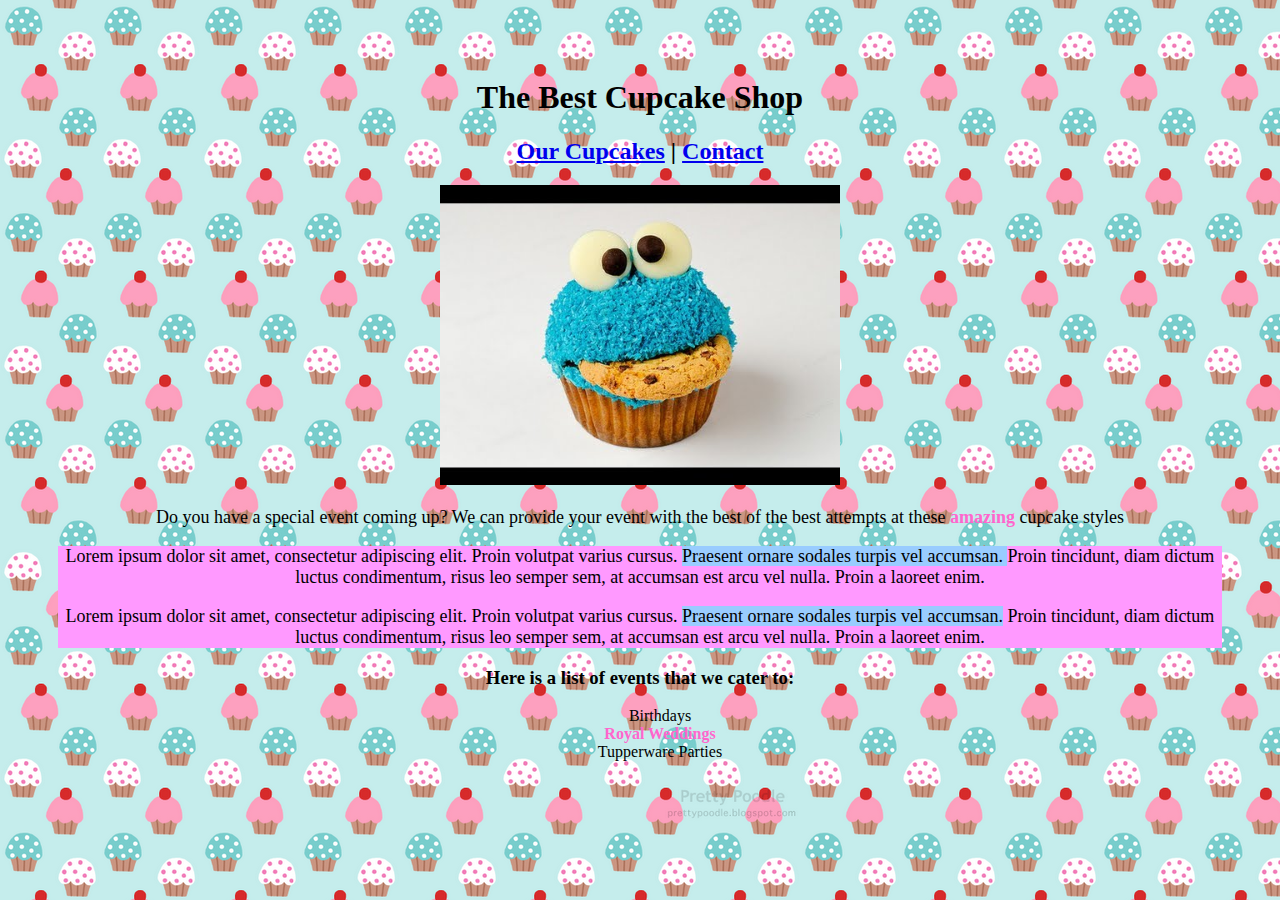
<file: index.html>
<!DOCTYPE html>
<html>
<head>
  <link href="css/style.css" rel="stylesheet" type="text/css" media=
  "all">
  <title>Cupcake Shop</title>
</head>
<body>
  <h1>The Best Cupcake Shop</h1>
  <h2><a href="cupcakes.html">Our Cupcakes</a> | <a href="contact.html">Contact</a></h2>
  <img class="pict" src="img/cookie-cupcake.jpg" alt="Ugly Cookie Monster cupcake">
  <p>Do you have a special event coming up? We can provide your event with the best of the best attempts at these <strong class="flashy">amazing</strong> cupcake styles</p>
<div class="very_important">
  <p>Lorem ipsum dolor sit amet, consectetur adipiscing elit. Proin volutpat varius cursus. <span class="special">Praesent ornare sodales turpis vel accumsan. </span>Proin tincidunt, diam dictum luctus condimentum, risus leo semper sem, at accumsan est arcu vel nulla. Proin a laoreet enim.</p>
  <p>Lorem ipsum dolor sit amet, consectetur adipiscing elit. Proin volutpat varius cursus. <span class="special">Praesent ornare sodales turpis vel accumsan.</span> Proin tincidunt, diam dictum luctus condimentum, risus leo semper sem, at accumsan est arcu vel nulla. Proin a laoreet enim.</p>
</div>
  <h3>Here is a list of events that we cater to:</h3>
  <ul>
    <li>Birthdays</li>
    <li class="flashy">Royal Weddings</li>
    <li>Tupperware Parties</li>
  </ul>
</body>
</html>
</file>
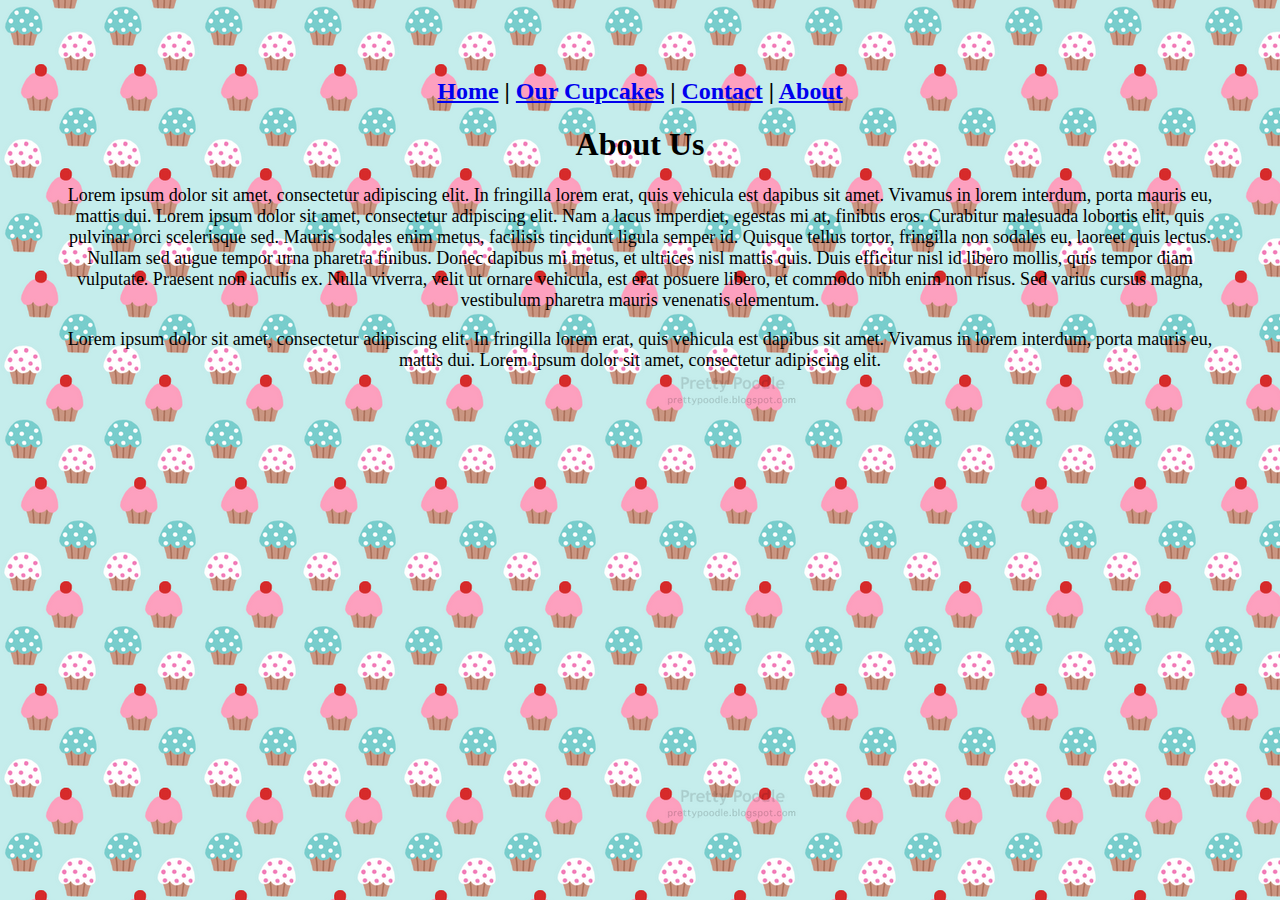
<file: about-us.html>
<!DOCTYPE html>
<html>
  <head>
    <link href="css/style.css" rel="stylesheet" type="text/css">
    <title>About Us</title>
  </head>
  <body>
    <h2>
      <a href="index.html">Home</a> |
      <a href="cupcakes.html">Our Cupcakes</a> |
      <a href="contact.html">Contact</a> |
      <a href="about-us.html">About </a>
    </h2>
    <h1>About Us</h1>
    <div class="bio">
      <p>Lorem ipsum dolor sit amet, consectetur adipiscing elit. In fringilla lorem erat, quis vehicula est dapibus sit amet. Vivamus in lorem interdum, porta mauris eu, mattis dui. Lorem ipsum dolor sit amet, consectetur adipiscing elit. Nam a lacus imperdiet, egestas mi at, finibus eros. Curabitur malesuada lobortis elit, quis pulvinar orci scelerisque sed. Mauris sodales enim metus, facilisis tincidunt ligula semper id. Quisque tellus tortor, fringilla non sodales eu, laoreet quis lectus. Nullam sed augue tempor urna pharetra finibus. Donec dapibus mi metus, et ultrices nisl mattis quis. Duis efficitur nisl id libero mollis, quis tempor diam vulputate. Praesent non iaculis ex. Nulla viverra, velit ut ornare vehicula, est erat posuere libero, et commodo nibh enim non risus. Sed varius cursus magna, vestibulum pharetra mauris venenatis elementum.</p>
      <p>Lorem ipsum dolor sit amet, consectetur adipiscing elit. In fringilla lorem erat, quis vehicula est dapibus sit amet. Vivamus in lorem interdum, porta mauris eu, mattis dui. Lorem ipsum dolor sit amet, consectetur adipiscing elit.</p>
    </div>
  </body>
</html>
</file>
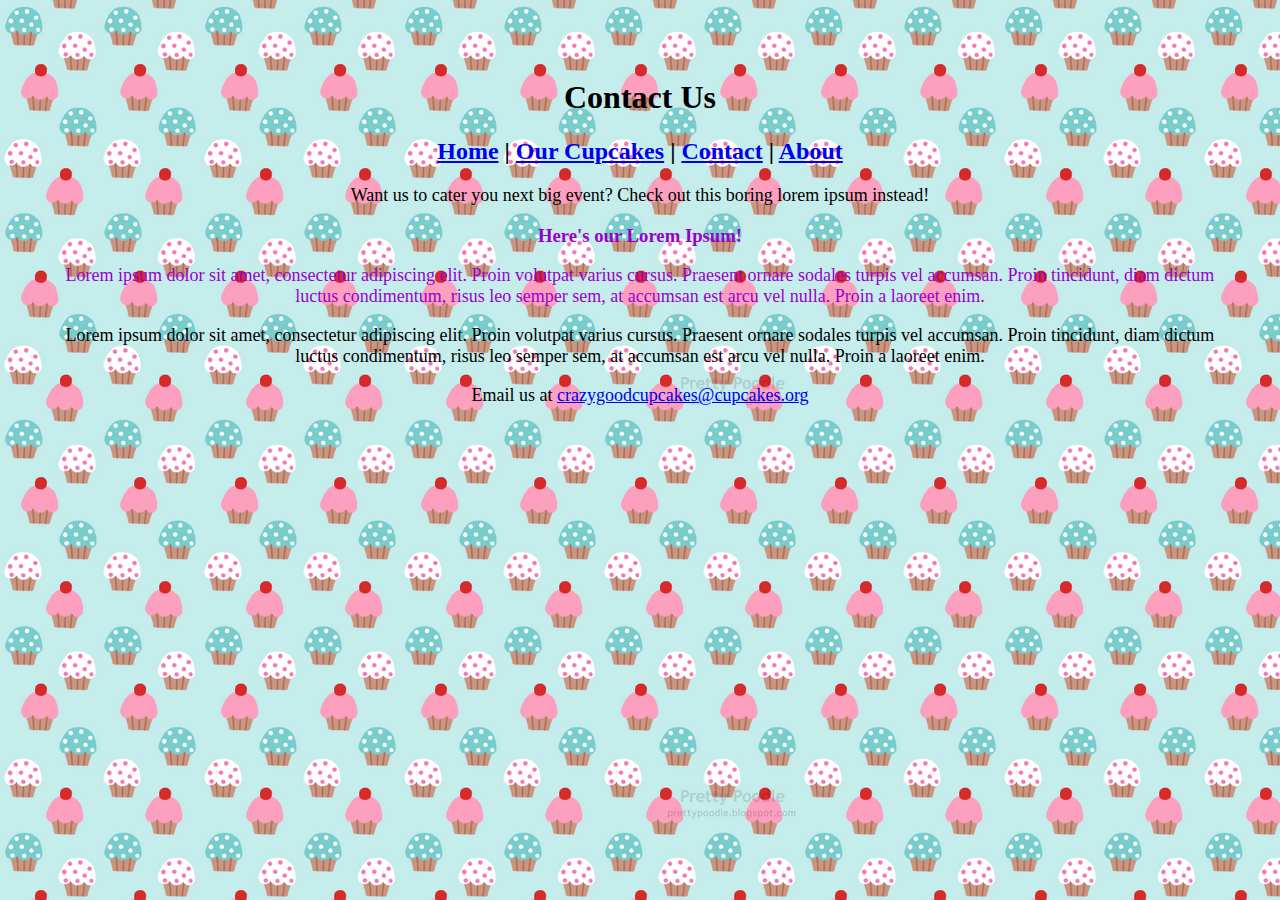
<file: contact.html>
<!DOCTYPE html>
<html>
  <head>
    <link href="css/style.css" rel="stylesheet" type="text/css">
    <title>Contact Us</title>
  </head>
  <body>
    <h1>Contact Us</h1>
    <h2>
      <a href="index.html">Home</a> |
      <a href="cupcakes.html">Our Cupcakes</a> |
      <a href="contact.html">Contact</a> |
      <a href="about-us.html">About </a>
    </h2>
    <p>Want us to cater you next big event? Check out this boring lorem ipsum instead!</p>
    <h3 class="info">Here's our Lorem Ipsum!</h3>
    <p class="info">Lorem ipsum dolor sit amet, consectetur adipiscing elit. Proin volutpat varius cursus. Praesent ornare sodales turpis vel accumsan. Proin tincidunt, diam dictum luctus condimentum, risus leo semper sem, at accumsan est arcu vel nulla. Proin a laoreet enim.</p>
    <p>Lorem ipsum dolor sit amet, consectetur adipiscing elit. Proin volutpat varius cursus. Praesent ornare sodales turpis vel accumsan. Proin tincidunt, diam dictum luctus condimentum, risus leo semper sem, at accumsan est arcu vel nulla. Proin a laoreet enim.</p>
    <p>Email us at <a href="mailto:crazygoodcupcakes@cupcakes.org">crazygoodcupcakes@cupcakes.org</a></p>
  </body>
</html>
</file>
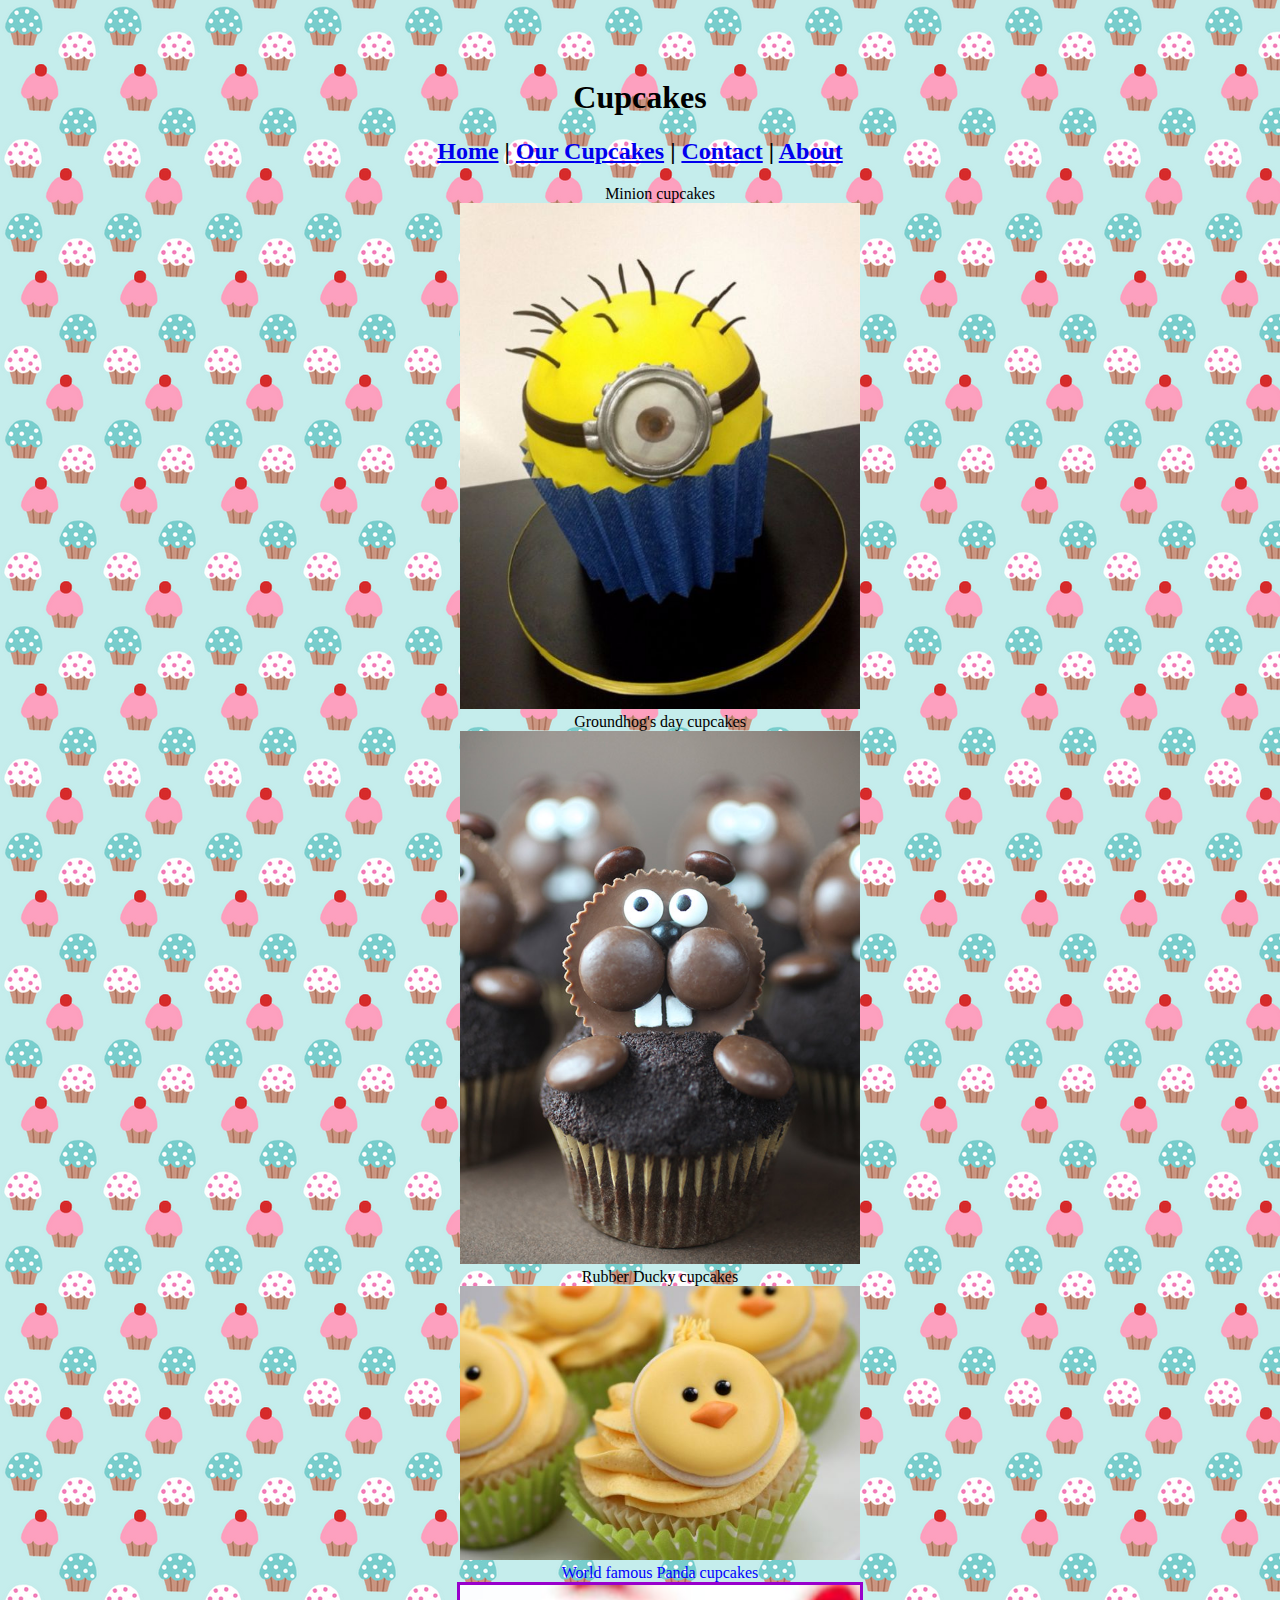
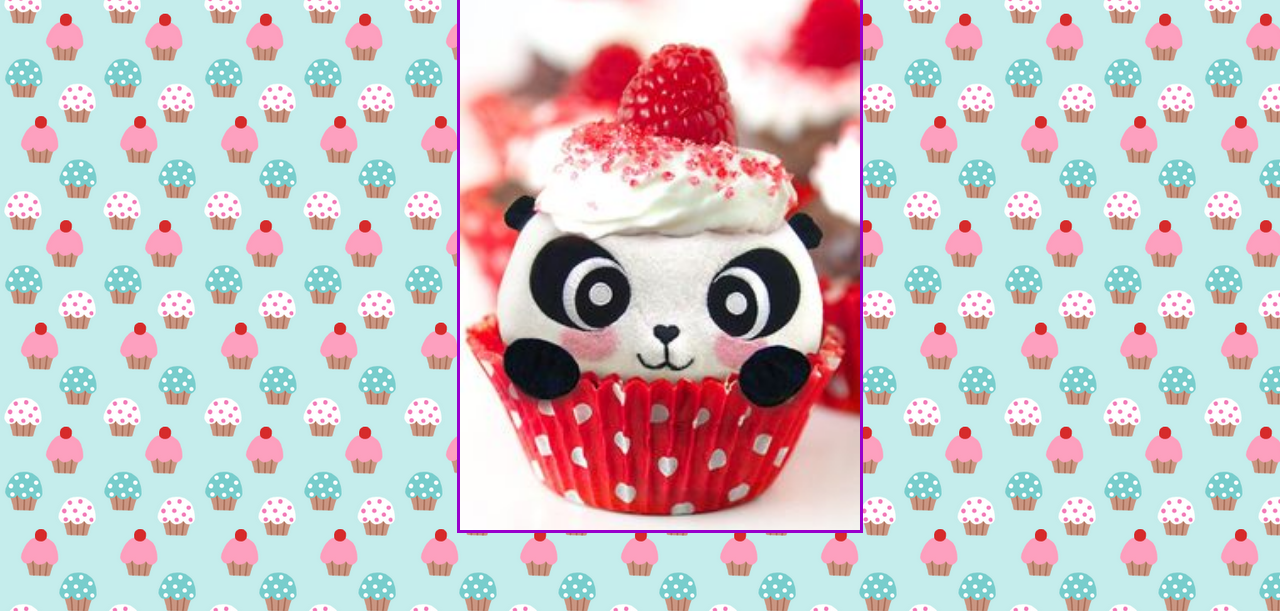
<file: cupcakes.html>
<!DOCTYPE html>
<html>
<head>
  <link href="css/style.css" rel="stylesheet" type="text/css">
  <title>Our Cupcakes</title>
</head>
<body>
  <h1>Cupcakes</h1>
  <h2>
    <a href="index.html">Home</a> |
    <a href="cupcakes.html">Our Cupcakes</a> |
    <a href="contact.html">Contact</a> |
    <a href="about-us.html">About </a>
  </h2>
  <ul>
    <li>Minion cupcakes <br>
      <img src="img/minions.jpg"></li>
    <li>Groundhog's day cupcakes<br>
      <img src="img/groundhog.jpg"></li>
    <li>Rubber Ducky cupcakes <br>
      <img src="img/ducks.jpg"></li>
    <li class="best">World famous Panda cupcakes <br>
      <img class="info" src="img/panda.jpg"></li>
  </ul>
</body>
</html>
</file>
<file: css/style.css>
.flashy {
  font-family: cursive;
  color: #ff66cc;
  font-weight: bolder;
}

.very_important {
  background-color: #ff99ff;
}

.special {
  background-color: #99ccff;
}

.info {
  font-family: fantasy;
  color: #9900cc;
}

img {
  width: 400px;
}

img.info {
  border: 3px solid #9900cc;
}

.best {
  font-family: impact;
  color:blue;
}


body {
  padding: 50px;
  text-align: center;
  background-image: url("../img/background.png");
}

p {
  font-family: serif;
  font-size: 18px;
}

ul {
  list-style: none;
}
</file>
